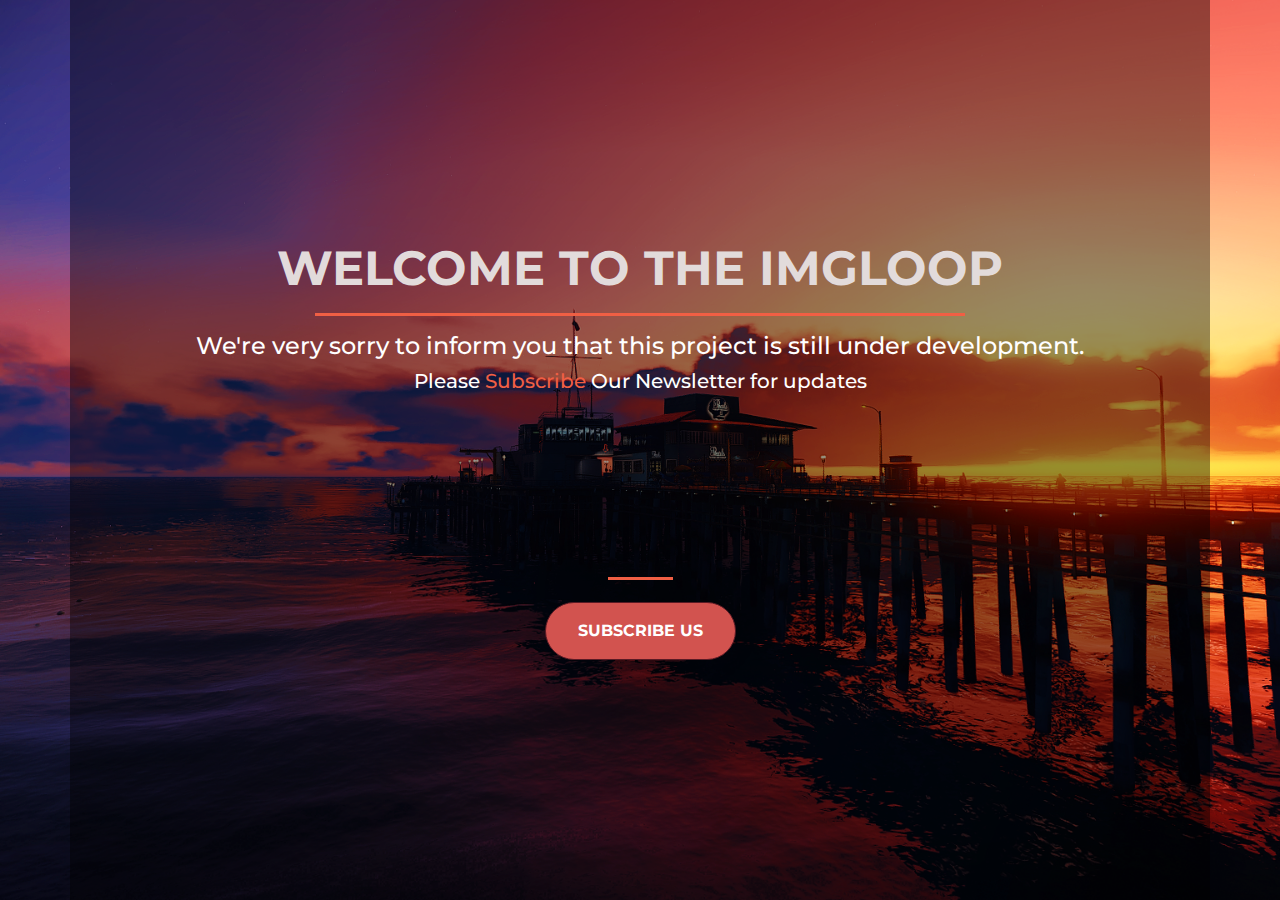
<file: index.html>
<!DOCTYPE html>
<html>
  <head>
    <title>Welcome to ImgLoop</title>
    <!-- favicon -->
    <link rel="apple-touch-icon" sizes="180x180" href="apple-touch-icon.png">
    <link rel="icon" type="image/png" sizes="32x32" href="favicon-32x32.png">
    <link rel="icon" type="image/png" sizes="16x16" href="favicon-16x16.png">
    <link rel="manifest" href="site.webmanifest">
    <!-- Required meta tags -->
    <meta charset="utf-8">
    <meta name="viewport" content="width=device-width, initial-scale=1, shrink-to-fit=no">

    <!-- Google Fonts -->
    <link href="https://fonts.googleapis.com/css?family=Montserrat" rel="stylesheet">

    <!-- Bootstrap CSS from a CDN. This way you don't have to include the bootstrap file yourself -->
    <link rel="stylesheet" href="https://stackpath.bootstrapcdn.com/bootstrap/4.3.1/css/bootstrap.min.css" integrity="sha384-ggOyR0iXCbMQv3Xipma34MD+dH/1fQ784/j6cY/iJTQUOhcWr7x9JvoRxT2MZw1T" crossorigin="anonymous">
    <!-- Your own stylesheet -->
    <link rel="stylesheet" type="text/css" href="index.css">
   </head>
  <body>
  	<div class="container d-flex align-items-center justify-content-center h-100 " id="rox" 	>
      <div class="row">
        <header class="text-center col-12">
          <h1 class="text-uppercase"><strong>Welcome to the ImgLoop</strong></h1><hr id="line">
          <h4>We're very sorry to inform you that this project is still under development.</h4>
          <h5>Please <a href="http://eepurl.com/g3DKoX" target="_blank" id="bt1">Subscribe</a> Our Newsletter for updates</h5>
        </header>
        <div class="buffer col-12"></div>
        <section class="text-center col-12">
          <hr>
         <!-- <a href="Code\main.html"> <button class="btn btn-primary btn-xl" >Gallery</button></a><br> -->
         <a href="http://eepurl.com/g3DKoX" target="_blank"> <button class="btn btn-primary btn-xl subscribe" >Subscribe Us</button><br></a>
         <!-- <a href="contributors/contributors.html" target="_blank"> <button class="btn btn-primary btn-xl subscribe" >Our Contributors</button></a><br><br> -->
        </section>

		
      </div>
    </div>
  </body>
</html>
</file>
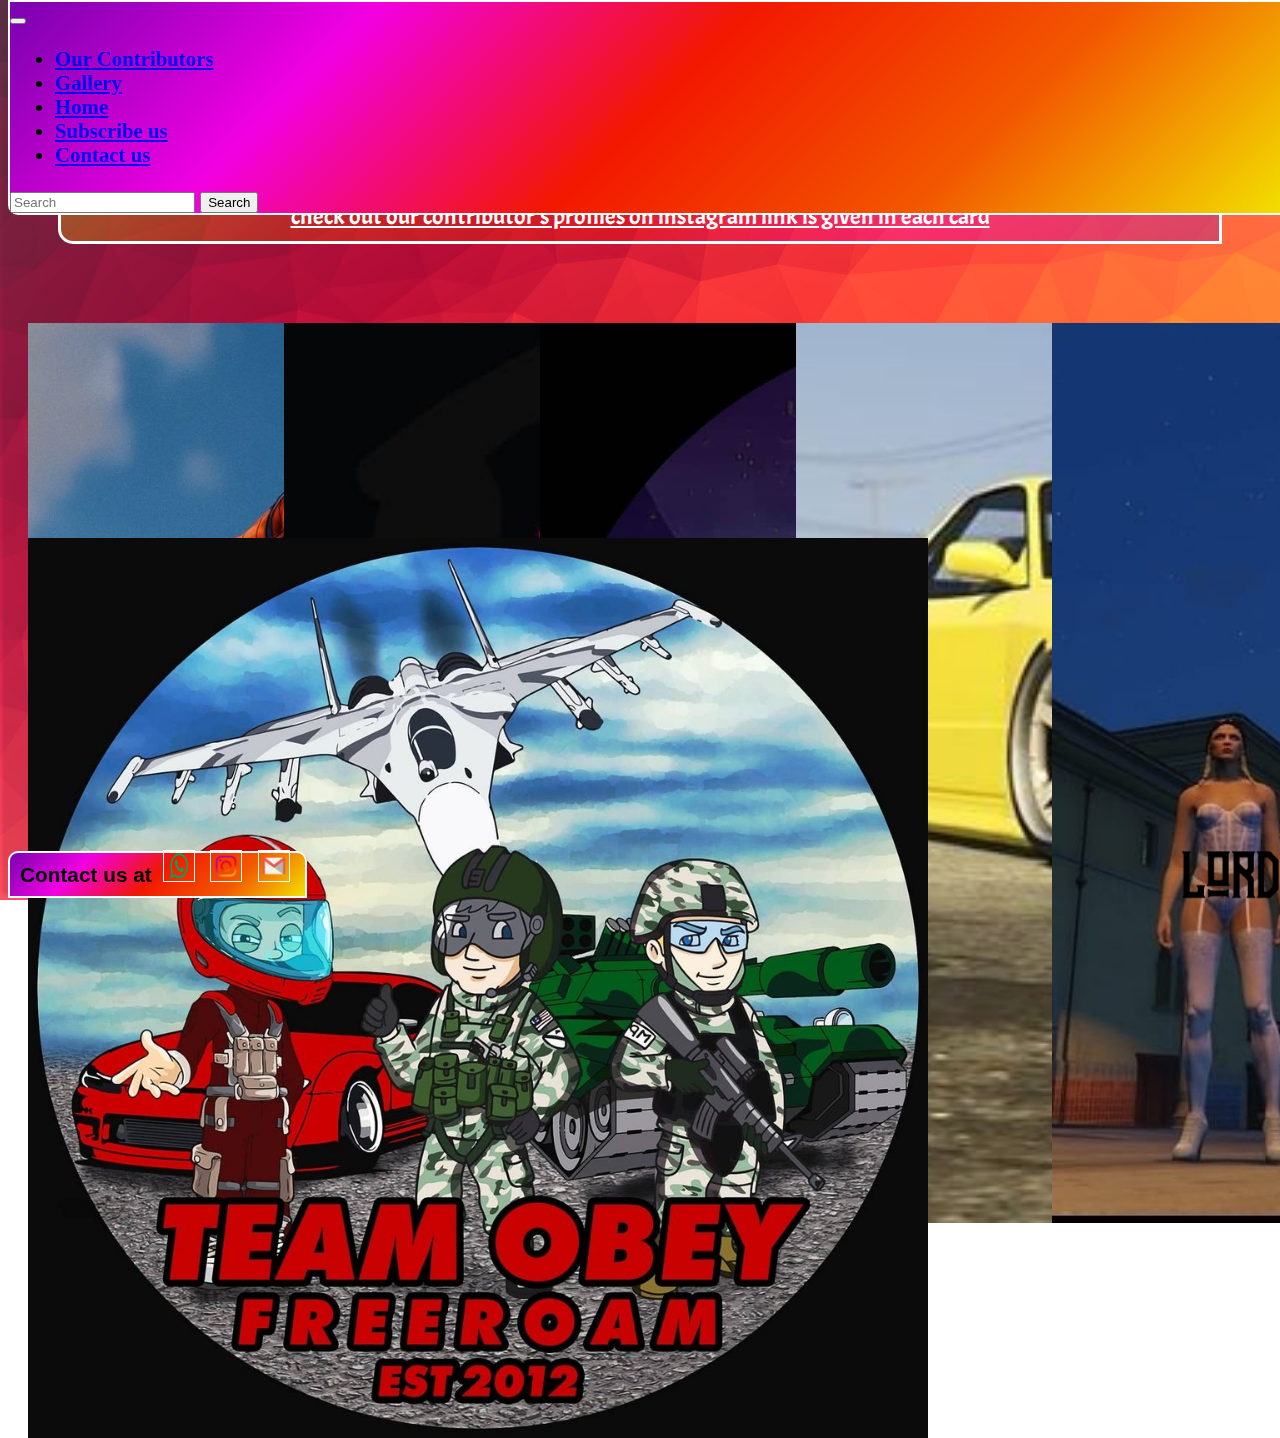
<file: contributors/contributors.html>
<!DOCTYPE html>
<html>
<head>
	<title>Contributors</title>
	<link rel="stylesheet" href="https://stackpath.bootstrapcdn.com/bootstrap/4.5.0/css/bootstrap.min.css" integrity="sha384-9aIt2nRpC12Uk9gS9baDl411NQApFmC26EwAOH8WgZl5MYYxFfc+NcPb1dKGj7Sk" crossorigin="anonymous">
	<link rel="apple-touch-icon" sizes="180x180" href="apple-touch-icon.png">
    <link rel="icon" type="image/png" sizes="32x32" href="favicon-32x32.png">
    <link rel="icon" type="image/png" sizes="16x16" href="favicon-16x16.png">
    <link rel="manifest" href="site.webmanifest">
	<link rel="stylesheet" type="text/css" href="contributors.css">
	<link href="https://fonts.googleapis.com/css2?family=Lobster&display=swap" rel="stylesheet">
	<link href="https://fonts.googleapis.com/css2?family=Acme&display=swap" rel="stylesheet">
</head>
<body>
	<!-- Navigation Bar -->
	<nav class="navbar navbar-expand-lg navbar-light sticky">
		<button class="navbar-toggler" type="button" data-toggle="collapse" data-target="#navbarSupportedContent" aria-controls="	navbarSupportedContent" aria-expanded="false" aria-label="Toggle navigation"><span class="navbar-toggler-icon"></span></button>

		<div class="collapse navbar-collapse" id="navbarSupportedContent">
		    <ul class="navbar-nav mr-auto">	        
		      <li class="nav-item active">
		        <a class="nav-link" href="#">Our Contributors</a>
		      </li>
		      <li class="nav-item active">
		        <a class="nav-link" href="C:\Users\Rishabh\OneDrive\Desktop\Project\Code\main.html">Gallery</a>
		      </li>		      
		      <li class="nav-item active">
		        <a class="nav-link" href="C:\Users\Rishabh\OneDrive\Desktop\Project\index.html">Home</a>
		      </li>
		      <li class="nav-item active">
		        <a class="nav-link" href="http://eepurl.com/g3DKoX" target="_blank">Subscribe us</a>
		      </li>
		      <li class="nav-item active">
		        <a class="nav-link" href="#contact">Contact us</a>
		      </li>
		    </ul>
		    <form class="form-inline my-2 my-lg-0">
		      <input class="form-control mr-sm-2" type="search" placeholder="Search" aria-label="Search">
		      <button class="btn btn-outline-success my-2 my-sm-0" type="submit">Search</button>
		    </form>
		</div>
	</nav>

	<div class="container">
		<div><p id="text" align="center">We're constantly working to provide you the best copyright free content. Please Show some support. Please Go check out our contributor's profiles on instagram link is given in each card</p></div>
	</div>

	<div class="content grid">
		<div class="card middle">
			<div class="front">
				<img src="timetophotomode.jpg">
			</div>
			<div class="back">
				<div class="back-content middle">
					<h2>Gameplay Photos</h2>
					<div class="sm">
					<a href="https://www.instagram.com/timetophotomode/" target="_blank"><img src="Insta.png"> </a>
					</div>					
				</div>
			</div>
		</div>
		<div class="card middle">
			<div class="front">
				<img src="vicecity.vibes.jpg">
			</div>
			<div class="back">
				<div class="back-content middle">
					<h2>Vice City Vibes</h2>
					<div class="sm">
					<a href="https://www.instagram.com/" target="_blank"><img src="Insta.png"></a>
					</div>					
				</div>
			</div>
		</div>
		<div class="card middle">
			<div class="front">
				<img src="pda_moose.jpg">
			</div>
			<div class="back">
				<div class="back-content middle">
					<h2>Moose</h2>
					<div class="sm">
					<a href="https://www.instagram.com/pda_moose" target="_blank"><img src="Insta.png"></a>
					</div>					
				</div>
			</div>
		</div>
		<div class="card middle">
			<div class="front">
				<img src="gta_photos_of_cars_.jpg">
			</div>
			<div class="back">
				<div class="back-content middle">
					<h2>GTA V Car Pics</h2>
					<div class="sm">
					<a href="https://www.instagram.com/gta_photos_of_cars_" target="_blank"><img src="Insta.png"></a>
					</div>					
				</div>
			</div>
		</div>
		<div class="card middle">
			<div class="front">
				<img src="xdmcnutty.jpg">
			</div>
			<div class="back">
				<div class="back-content middle">
					<h2>Xdmcnutty</h2>
					<div class="sm">
					<a href="https://www.instagram.com/xdmcnutty"target="_blank"><img src="Insta.png"></a>
					</div>					
				</div>
			</div>
		</div>
		<div class="card middle">
			<div class="front">
				<img src="teamobeygta.jpg">
			</div>
			<div class="back">
				<div class="back-content middle">
					<h2>Team Obey Free Roam</h2>
					<div class="sm">
					<a href="https://www.instagram.com/teamobeygta" target="_blank"><img src="Insta.png"></a>
					<a href="https://www.youtube.com/channel/UCFJjmj1YRKjTVGpkXW1tFGA" target="_blank"><img src="youtube.png"></a>
					<a href="https://discord.com/invite/Pp8VY4V" target="_blank"><img src="discord.png"></a>
					</div>					
				</div>
			</div>
		</div>
	</div><br><br><br>

	<footer>
		<span id="contact">
			Contact us at 
				<a href="https://wa.me/919911706610" target="_blank"><img src="WhatsApp.png"></a>
				<a href="https://www.instagram.com/gta.lord/" target="_blank"><img src="Instagram.png"></a>
				<a href="mailto:parashar040601@gmail.com?Subject=Regarding%20ImgLooP!"><img src="Gmail.png"></a>
		</span>
		<span id="logo">
			<img align="right" src="logo.png" height="50px">
		</span>
	</footer>

	<!-- Bootstrap Scripts -->
	<script src="https://code.jquery.com/jquery-3.5.1.slim.min.js" integrity="sha384-DfXdz2htPH0lsSSs5nCTpuj/zy4C+OGpamoFVy38MVBnE+IbbVYUew+OrCXaRkfj" crossorigin="anonymous"></script>
	<script src="https://cdn.jsdelivr.net/npm/popper.js@1.16.0/dist/umd/popper.min.js" integrity="sha384-Q6E9RHvbIyZFJoft+2mJbHaEWldlvI9IOYy5n3zV9zzTtmI3UksdQRVvoxMfooAo" crossorigin="anonymous"></script>
	<script src="https://stackpath.bootstrapcdn.com/bootstrap/4.5.0/js/bootstrap.min.js" integrity="sha384-OgVRvuATP1z7JjHLkuOU7Xw704+h835Lr+6QL9UvYjZE3Ipu6Tp75j7Bh/kR0JKI" crossorigin="anonymous"></script>
</body>
</html>
</file>
<file: index.css>
body,
html {
  width: 100%;
  height: 100%;
  font-family: 'Montserrat', sans-serif;
  background: url(background.png) no-repeat center center fixed; 
  -webkit-background-size: cover;
  -moz-background-size: cover;
  -o-background-size: cover;
  background-size: cover;
}


#rox{
  background-color: rgba(0,0,0,.4);
}

h1 {
  font-size: 3rem;
  color: #e2dbdb;
}
h1:hover{
  text-shadow: 4px 2px #784383;
}

h4:hover{
  text-shadow: 2px 1px #DB5325;
}
h5:hover{
  text-shadow: 2px 1px #DB5325;
}
h4{
  color:white;
}
h5{
  color:white;
}
hr {
  border-color: #F05F44;
  border-width: 3px;
  max-width: 65px;
}

#line{
  max-width: 650px;
  border-color: #F05F44;
  border-width: 3px;
}
#bt1{
  color: #F05F44;
}

.buffer {
  height: 10rem;
}

.btn {
  font-weight: 700;
  border-radius: 300px;
  text-transform: uppercase;
}

.subscribe{
  margin-top: 6px;
}

.btn-primary {
  background-color: #D2534F;
  border-color: #591A24;
}

.btn-primary:hover {
  background-color: #D2534F;
  border-color: #591A24;
  border-width: 4px;
}
a:on-click{
  background-color: #D2534F;
  border-color: #591A24;
}

.btn-xl {
  padding: 1rem 2rem;
}
</file>
<file: contributors/contributors.css>
body{
	background: url(bgimg.jpg);
	background-repeat: no-repeat;
	background-attachment: fixed;
	background-size: cover;
}
/*NAVIGATION BAR*/
nav{
	background:linear-gradient(135deg, rgba(121, 2, 176, 1), rgba(242, 0, 226, 1), rgba(242, 24, 0, 1), rgba(242, 89, 0, 1), rgba(242, 226, 0, 1));
	font-weight: bolder;
	font-size: 1.3em;
	padding:0px;
	border:2px solid white;
	border-radius: 0px 0px 10px 10px;
}
ul{
	margin-right: auto;
}
li{
	margin: 0px 5px;
	padding:0px;
}
li a:hover{
	text-shadow: 1px 1px white;
	border-bottom:3px solid rgb(53, 54, 53);
	border-right:4px solid rgb(93, 94, 94);
	border-radius: 2px;
	background: rgba(255,255,255,.3);
}
/*COVER*/
.container{
	display: flex;
	align-items: center;
	justify-content: center;
	height:35vh;
	text-align: center;
}

#text{
	font-size: 150%;
	text-decoration: underline;
	font-family: 'Acme', sans-serif;
	color: white;
	border: 3px solid white;
	border-radius: 0px 15px;
	background:linear-gradient(135deg, rgba(242, 226, 0, .3), rgba(242, 89, 0, .3), rgba(242, 24, 0, .3), rgba(242, 0, 226, .3), rgba(121, 2, 176, .3));
	margin:80px 50px 10px 50px;
	padding:10px 25px;
	transition: 1s;
}
#text:hover{
	text-shadow: 2px 2px black;
	background:linear-gradient(135deg, rgba(121, 2, 176, .5), rgba(242, 0, 226, .5), rgba(242, 24, 0, .5), rgba(242, 89, 0, .5), rgba(242, 226, 0, .5));
}
/*CONTENT*/
.grid{
	display: grid;
	grid-template-columns: repeat(auto-fill, minmax(200px,1fr));
	grid-gap: 15px;
	justify-items: center;
}
/*.grid img{
	height: 200px;
	width: 350px;
	margin: 5px;
	transition: 1s;
	padding: 2px;
}
.grid img:hover{
	transform:scale(1.1);*/
}
.middle{
	/*position: absolute;*/
	top: 50%
	left: 50%;
	transform: translate(-50%, -50%);
}
.card{
	background: rgba(1,1,1,0);
	cursor: pointer;
	width: 200px;
	height: 200px;
}
.front, .back{
	width: 100%;
	height:100%;
	overflow:hidden;
	backface-visibility: hidden;
	position: absolute;
	transition: transform .6s linear;
}
.front img{
	height: 100%
}
.front{
	transform: perspective(500px) rotateY(0deg);
}
.back{
	background:white;
	transform: perspective(500px) rotateY(180deg);
}
.back-content{
	color: #2c3e50;
	font-family: 'Acme', sans-serif; 
	text-align: center;
	vertical-align: baseline;
	width: 100%;
}
.sm{
	margin: 20px 0;
}

.sm img{
	display: inline-flex;
	width: 30px;
	height:30px;
	justify-content: center;
	/*align-items: center;*/
	color: #2c3e50;
	font-size: 18px;
	transition:0.4s;
	border-radius: 50%;
}
.sm img:hover{
	background: #2c3e50;
	color: grey;
}
.card:hover >.front{
	transform: perspective(500px) rotateY(-180deg);
}
.card:hover >.back{
	transform: perspective(500px) rotateY(0deg);	
}
/*Footer*/
#contact{
	background:linear-gradient(135deg, rgba(121, 2, 176, 1), rgba(242, 0, 226, 1), rgba(242, 24, 0, 1), rgba(242, 89, 0, 1), rgba(242, 226, 0, 1));
	font-family: -apple-system,BlinkMacSystemFont,"Segoe UI",Roboto,"Helvetica Neue",Arial,"Noto Sans",sans-serif,"Apple Color Emoji","Segoe UI Emoji","Segoe UI Symbol","Noto Color Emoji";
	font-size: 1.3em;
	font-weight: bold;
	border:2px solid white;
	border-radius:10px 10px 0px 0px ;
	margin: 0px;
	padding: 10px;
}

#contact img{
	border:1px solid white;
	margin:  0px 5px;
	height: 30px;
	width: 30px;
}
#contact img:hover{
	text-shadow: 1px 1px white;
	border-bottom:3px solid rgb(53, 54, 53);
	border-right:4px solid rgb(93, 94, 94);
	border-radius: 2px;
	background: rgba(255,255,255,.3);
}
.sticky{
	position: fixed;
	top: 0;
	width: 100%;
}
footer{
	position: fixed;
	bottom: 0;
	width: 100%;
}
</file>
